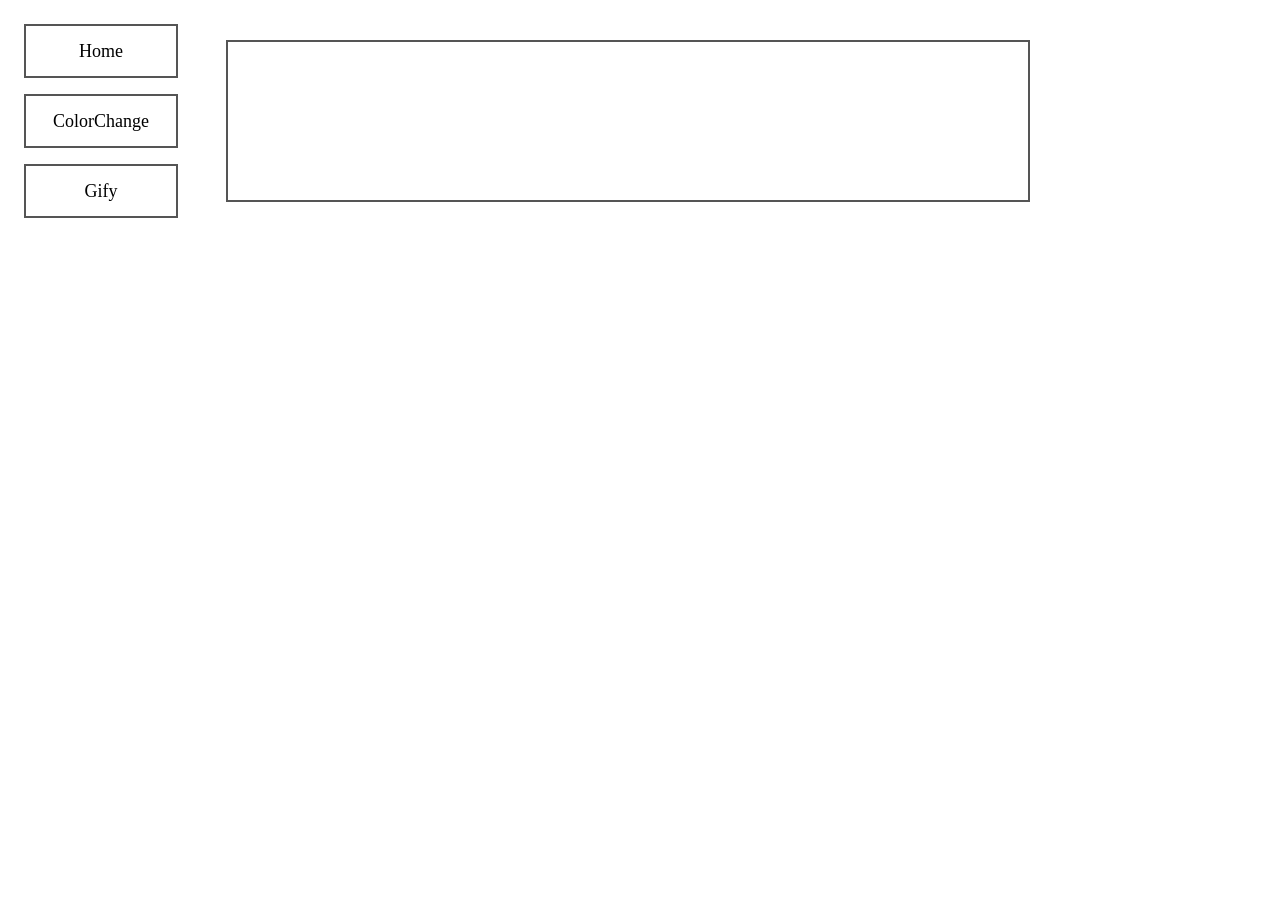
<file: index.html>
<!DOCTYPE html>
<html lang="en">

<head>
  <link rel="shortcut icon" href="#" />
  <meta charset="UTF-8" />
  <meta name="viewport" content="width=device-width, initial-scale=1.0" />
  <link rel="stylesheet" href="style.css">
  <title>Temple lié au culte de Karl</title>

</head>

<body>
  <div id="root"></div>
  <script type="module" src="./main.js"></script>
</body>

</html>
</file>
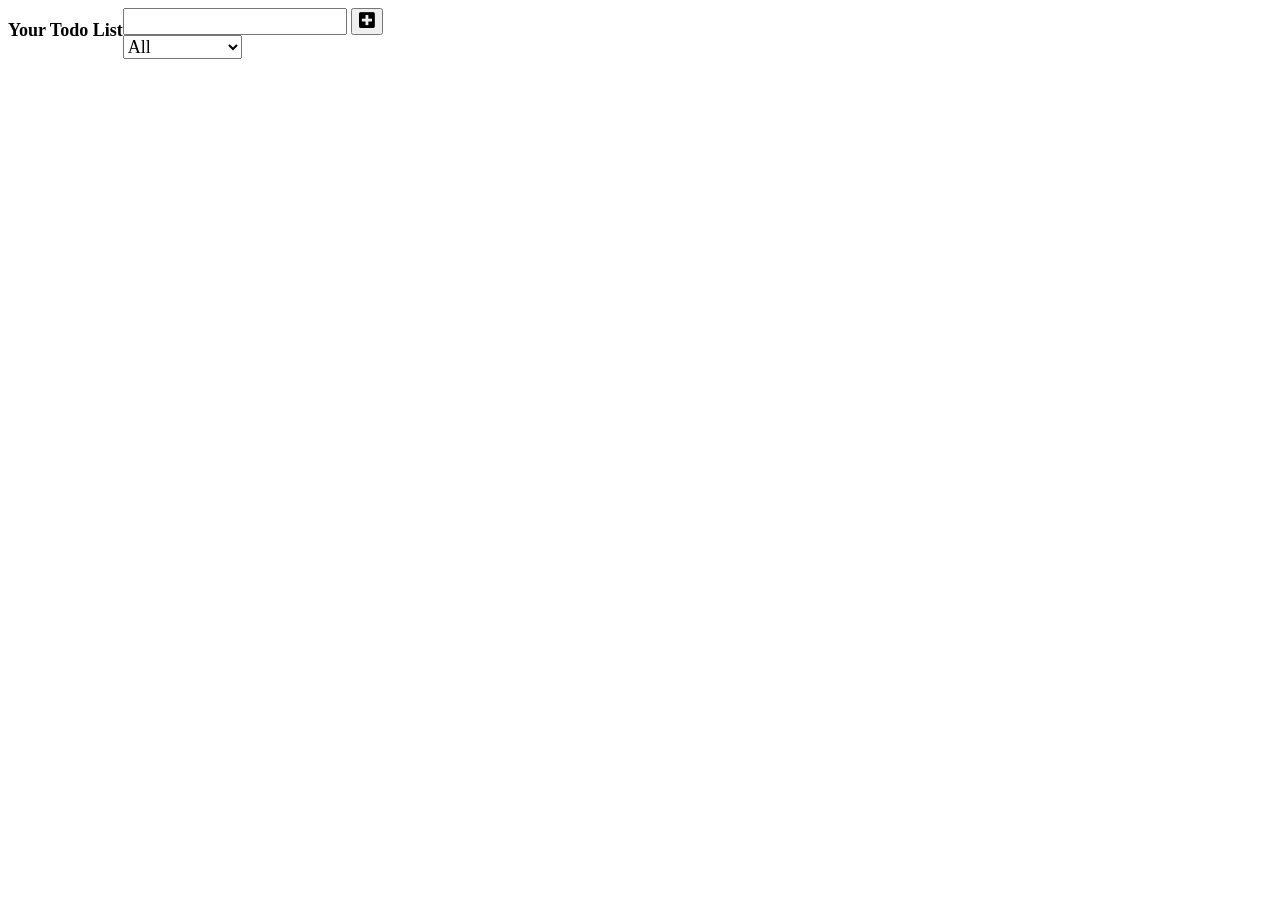
<file: todolist.html>
<!DOCTYPE html>
<html lang="en">
  <head>
    <meta charset="UTF-8" />
    <meta name="viewport" content="width=device-width, initial-scale=1.0" />
    <link rel="stylesheet" href="./style.css">
    <link rel="preconnect" href="https://fonts.gstatic.com">
    <link rel="preconnect" href="https://fonts.gstatic.com">
    <link href="https://fonts.googleapis.com/css2?family=Indie+Flower&display=swap" rel="stylesheet"> 
    <link rel="stylesheet" href="https://cdnjs.cloudflare.com/ajax/libs/font-awesome/5.15.2/css/all.min.css" integrity="sha512-HK5fgLBL+xu6dm/Ii3z4xhlSUyZgTT9tuc/hSrtw6uzJOvgRr2a9jyxxT1ely+B+xFAmJKVSTbpM/CuL7qxO8w==" crossorigin="anonymous" />
    <title>Mini React</title>
  </head>
  <body>
    <div id="root">
      <header> <h1>Your Todo List</h1> </header>
      <form>
        <input type="text" class="todo-list-input">
        <button class="todo-button" type ="submit">
          <i class="fas fa-plus-square"></i>
        </button>
        <div class="select">
          <select name="todos" class="filter-todo">
            <option value="all">All</option>
            <option value="completed">Completed</option>
            <option value="uncompleted">Uncompleted</option>
          </select>
        </div>
      </form>
      <div class="todo-container">
        <ul class="todo-list"></ul>
      </div>
    </div>
    <script src="./todo.js"></script>
  </body>
</html>
</file>
<file: style.css>
* {
  /* global font */
  font-family: Verdana;
  font-size: 18px;
}

#root {
  display: flex;
  flex-direction: row;
}

#content {
  display: flex;
  display: block;
  width: 800px;
  height: 100hv;
  /* vertically centered text */
  line-height: 250px;
  border: 2px solid #555;
  margin: 32px;
  text-align: center;
}

.route {
  cursor: pointer;
  justify-content: center;
  width: 150px;
  height: 50px;
  /* vertically centered text */
  line-height: 50px;
  position: relative;
  border: 2px solid #555;
  background: white;
  text-align: center;
  margin: 16px;
}

.route.selected {
  background: rgb(189, 189, 189);
}
</file>
